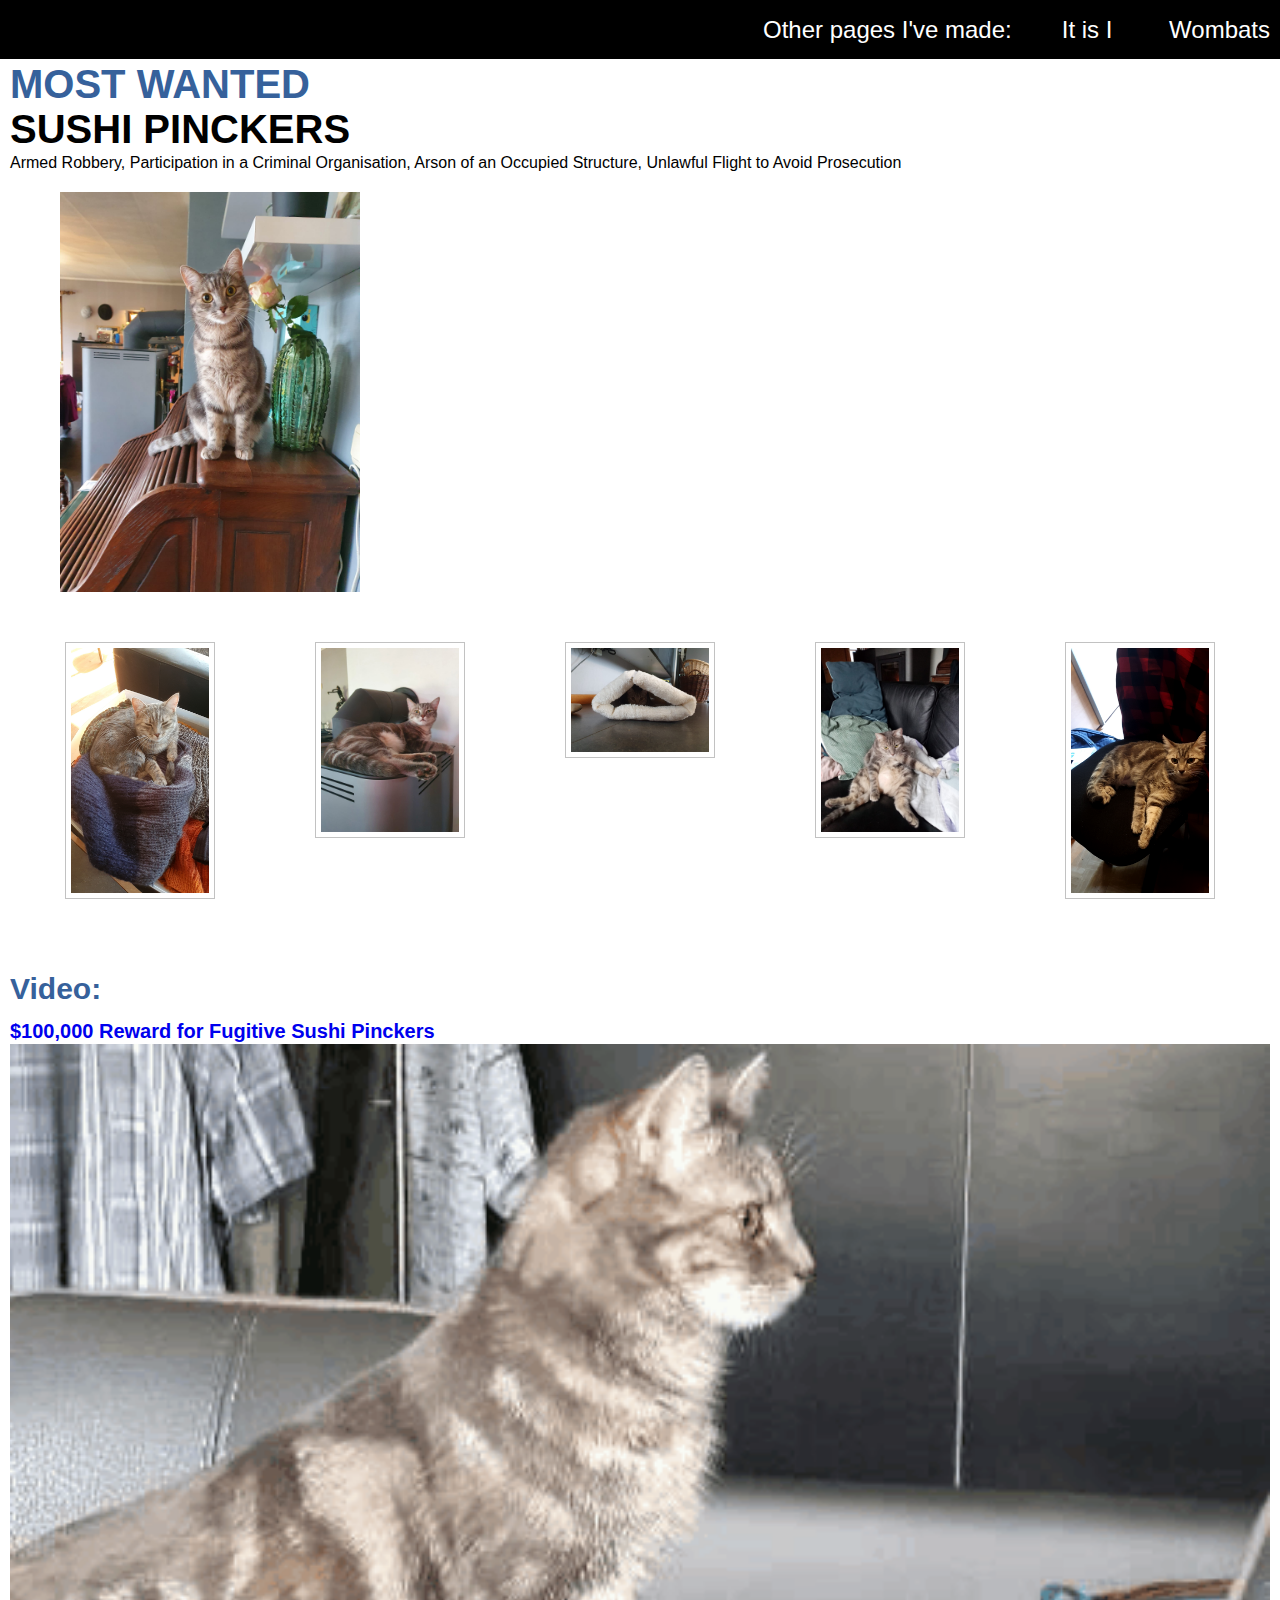
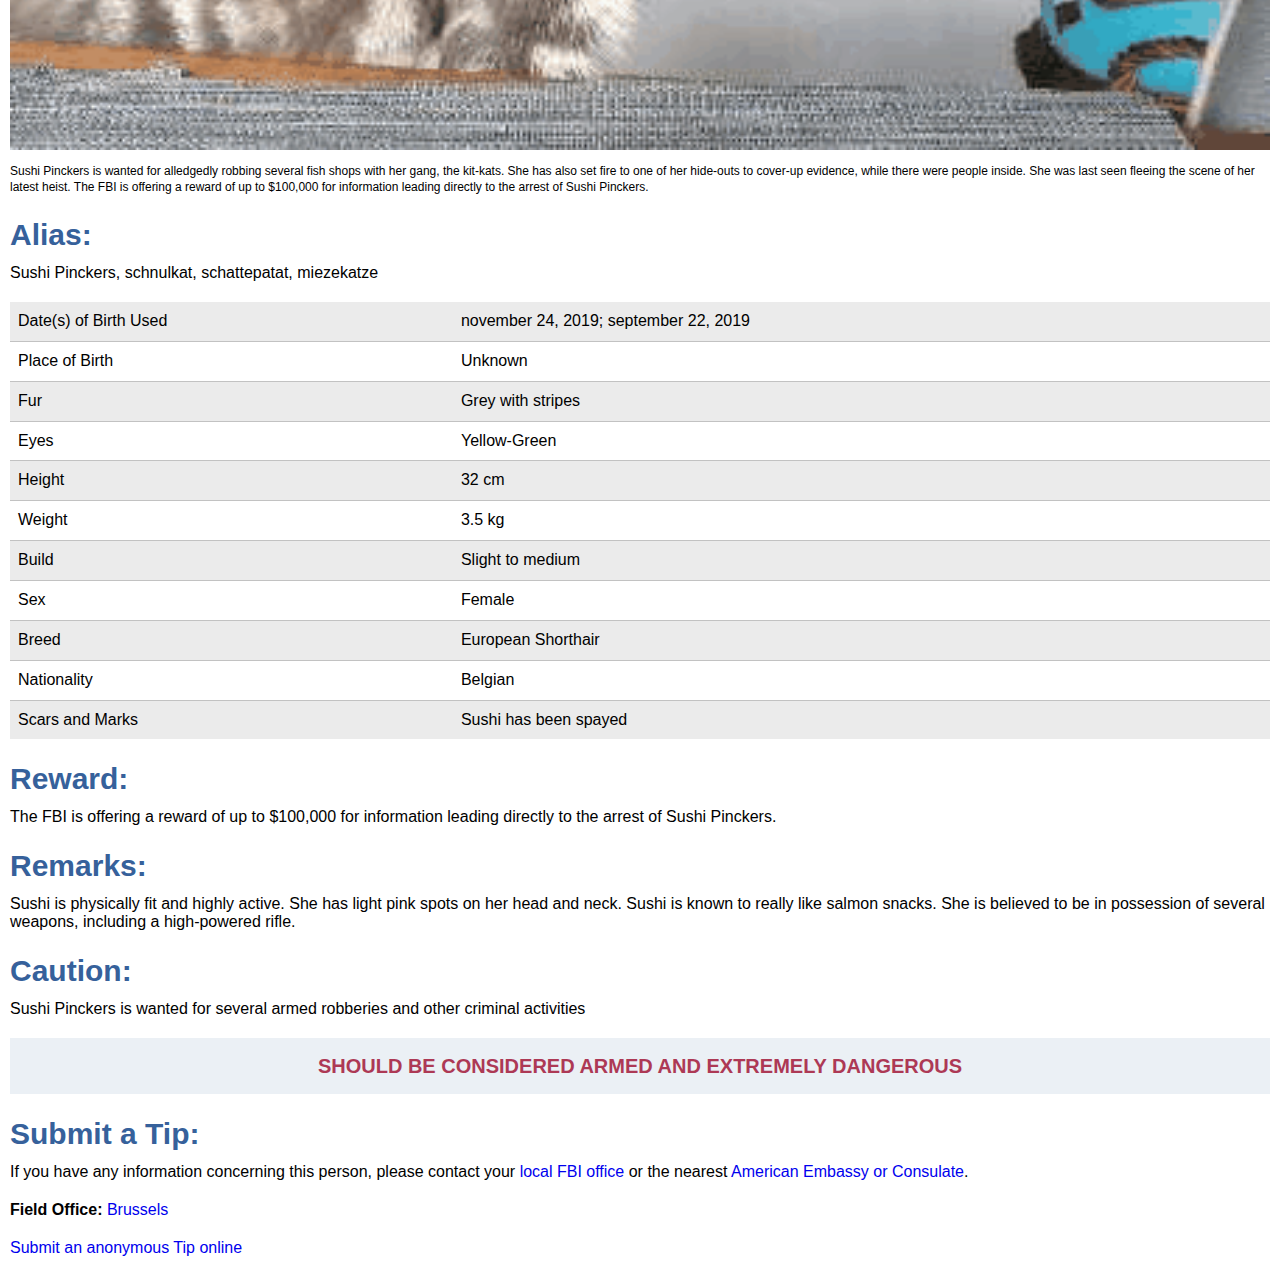
<file: sushi.html>
<!DOCTYPE html>
<html lang="en">
<head>
    <meta charset="UTF-8">
    <meta name="viewport" content="width=device-width, initial-scale=1.0">
    <link rel="stylesheet" href="fbi.css">
    <link rel="icon" href="images/a.png">   
    <title>SUSHI</title>
</head>
<body>
    <header class="navbar">
        <nav>
            <div>Other pages I've made: </div>
            <ul>
                <li><a href="index.html">It is I</a></li>
                <li><a href="wombat.html">Wombats</a></li>
            </ul>
        </nav>
    </header>
    <div class="page">
        <header><h1>Most wanted</h1></header>
        <h1>Sushi Pinckers</h1>
        <p>Armed Robbery, Participation in a Criminal Organisation, Arson of an Occupied Structure, Unlawful Flight to Avoid Prosecution</p>

        <img class="portrait" src="images/sushi/Portrait.jpg" alt="Portrait of Sushi">

        <!--image galary-->
        <div class="photo-grid">
            <img src="images/sushi/sushi3.jpg" alt="">
            <img src="images/sushi/sushi1.jpg" alt="">
            <img src="images/sushi/sushi2.jpg" alt="">
            <img src="images/sushi/sushi4.jpg" alt="">
            <img src="images/sushi/sushi5.jpg" alt="">
        </div>

        <h2>Video:</h2>
        <h3><a href="https://www.youtube.com/watch?v=dQw4w9WgXcQ&list=PLahKLy8pQdCM0SiXNn3EfGIXX19QGzUG3">$100,000 Reward for Fugitive Sushi Pinckers</a></h3>
        <img src="images/sushi/sushi.gif"/>
        <p class="description">Sushi Pinckers is wanted for alledgedly robbing several fish shops with her gang, the kit-kats. She has also set fire 
            to one of her hide-outs to cover-up evidence, while there were people inside. She was last seen fleeing the scene of 
            her latest heist. The FBI is offering a reward of up to $100,000 for information leading directly to the arrest of 
            Sushi Pinckers.
        </p>

        <h2>Alias:</h2>
        <p>Sushi Pinckers, schnulkat, schattepatat, miezekatze</p>
        <table>
            <tr>
                <td>Date(s) of Birth Used</td>
                <td>november 24, 2019; september 22, 2019</td>
            </tr>
            <tr>
                <td>Place of Birth</td>
                <td>Unknown</td>
            </tr>
            <tr>
                <td>Fur</td>
                <td>Grey with stripes</td>
            </tr>
            <tr>
                <td>Eyes</td>
                <td>Yellow-Green</td>
            </tr>
            <tr>
                <td>Height</td>
                <td>32 cm</td>
            </tr>
            <tr>
                <td>Weight</td>
                <td>3.5 kg</td>
            </tr>
            <tr>
                <td>Build</td>
                <td>Slight to medium</td>
            </tr>
            <tr>
                <td>Sex</td>
                <td>Female</td>
            </tr>
            <tr>
                <td>Breed</td>
                <td>European Shorthair</td>
            </tr>
            <tr>
                <td>Nationality</td>
                <td>Belgian</td>
            </tr>
            <tr>
                <td>Scars and Marks</td>
                <td>Sushi has been spayed</td>
            </tr>
        </table>
        <h2>Reward:</h2>
        The FBI is offering a reward of up to $100,000 for information leading directly to the arrest of Sushi Pinckers.
        <h2>Remarks:</h2>
        <p>Sushi is physically fit and highly active. She has light pink spots on her head and neck. Sushi is known to really like 
            salmon snacks. She is believed to be in possession of several weapons, including a high-powered rifle.
        </p>
        <h2>Caution:</h2>
        <p>Sushi Pinckers is wanted for several armed robberies and other criminal activities</p>
        <p class="caution">SHOULD BE CONSIDERED ARMED AND EXTREMELY DANGEROUS</p>

        <h2>Submit a Tip:</h2>
        <p>If you have any information concerning this person, please contact your 
            <a href="https://www.youtube.com/watch?v=dQw4w9WgXcQ&list=PLahKLy8pQdCM0SiXNn3EfGIXX19QGzUG3">local FBI office</a>  or the nearest 
            <a href="https://www.youtube.com/watch?v=dQw4w9WgXcQ&list=PLahKLy8pQdCM0SiXNn3EfGIXX19QGzUG3">American Embassy or Consulate</a>.
        </p>
        <p><strong>Field Office:</strong> <a href="https://www.youtube.com/watch?v=dQw4w9WgXcQ&list=PLahKLy8pQdCM0SiXNn3EfGIXX19QGzUG3">Brussels</a></p>
        <p><a href="https://www.youtube.com/watch?v=dQw4w9WgXcQ&list=PLahKLy8pQdCM0SiXNn3EfGIXX19QGzUG3">Submit an anonymous Tip online</a></p>
    </div>
</body>
</html>
</file>
<file: fbi.css>
* {
    margin: 0;
    padding: 0;
    box-sizing: border-box;
}
section, article, aside, footer, header, nav {
    display: block;
}

body{
  font-family: Arial,Helvetica,sans-serif;
}

html body {
    font-size: 16px;
}

a:link{
  text-decoration: none;
}
a:link:hover{
  text-decoration: underline;
}

.navbar{
  display: flex;
  justify-content: space-between;

  width: 100%;
  padding: 10px;
  background: black;
  color: white;
  line-height: 39px;
  font-size: 1.5rem;
  font-family: "Arial Black",sans-serif;
}

  nav{
    min-width: 100%;
    margin: 0;
    display: flex;
    justify-content: flex-end;
    align-items: center;
  }
  nav li{
    display: inline;
    margin-left: 50px;
  }
  nav a:link{
    color:  white;
  }
  nav a:link:visited{
    color:  white;
  }

  .page{
    margin: 0 10px;
  }

  h1{
    text-transform: uppercase;
    font-weight: bold;
    font-size: 40px;
    line-height: 40px;
    margin-bottom: 5px;
  }
  header h1{
    color: #36619B;
    line-height: 50px;
    margin-bottom: 0;
  }
  h2{
    color: #36619b;
    font-weight: bold;
    line-height: 1.3em;
    font-size: 30px;
    margin: 20px 0 10px 0;
  }

  h3{
    color: #36619b;
    line-height: 1.3em;
    font-size: 20px;
  }

/*Images*/
  .photo-grid{
      display: flex;
      flex-wrap: wrap;
      justify-content: center;
      align-items: flex-start;
  }

  img{
    width: 100%;
    height: intrinsic;
  }

  .portrait{
    width: 300px;
    margin: 0 auto;
    display: block;
  }

  .photo-grid img {
    max-width: 150px;
    height: auto;
    border: 1px solid #c2c2c2;
    padding: 5px;
    margin: 50px;
}

  p{
    margin: 0 0 20px;
  }
  .description{
    line-height: 1.1;
    line-height: 1.3em;
    font-size: 12px;
    margin-top: 10px;
    margin-bottom: 10px;
    font-weight: 500;
  }
  .caution{
    text-align: center;
    color: #ad3955;
    margin-bottom: 20px;
    font-weight: bold;
    background-color: #EBF0F5;
    padding: 15px;
    line-height: 1.3em;
    font-size: 20px;
  }

table{
    width: 100%;
    line-height: 1.42857143;
    border-collapse: collapse;
    border-spacing: 0;
    text-indent: initial; 
}

tr{
    border-bottom: 1px solid #c2c2c2;
}
tr:last-of-type{
    border: none;
}
tr:nth-child(odd) {
    background: #EBEBEB
}

 td {
    display: table-cell;
    padding: 8px;
}

@media only screen and (min-width: 961px) {
    .portrait{
        margin-left: 50px;
    }
}
</file>
